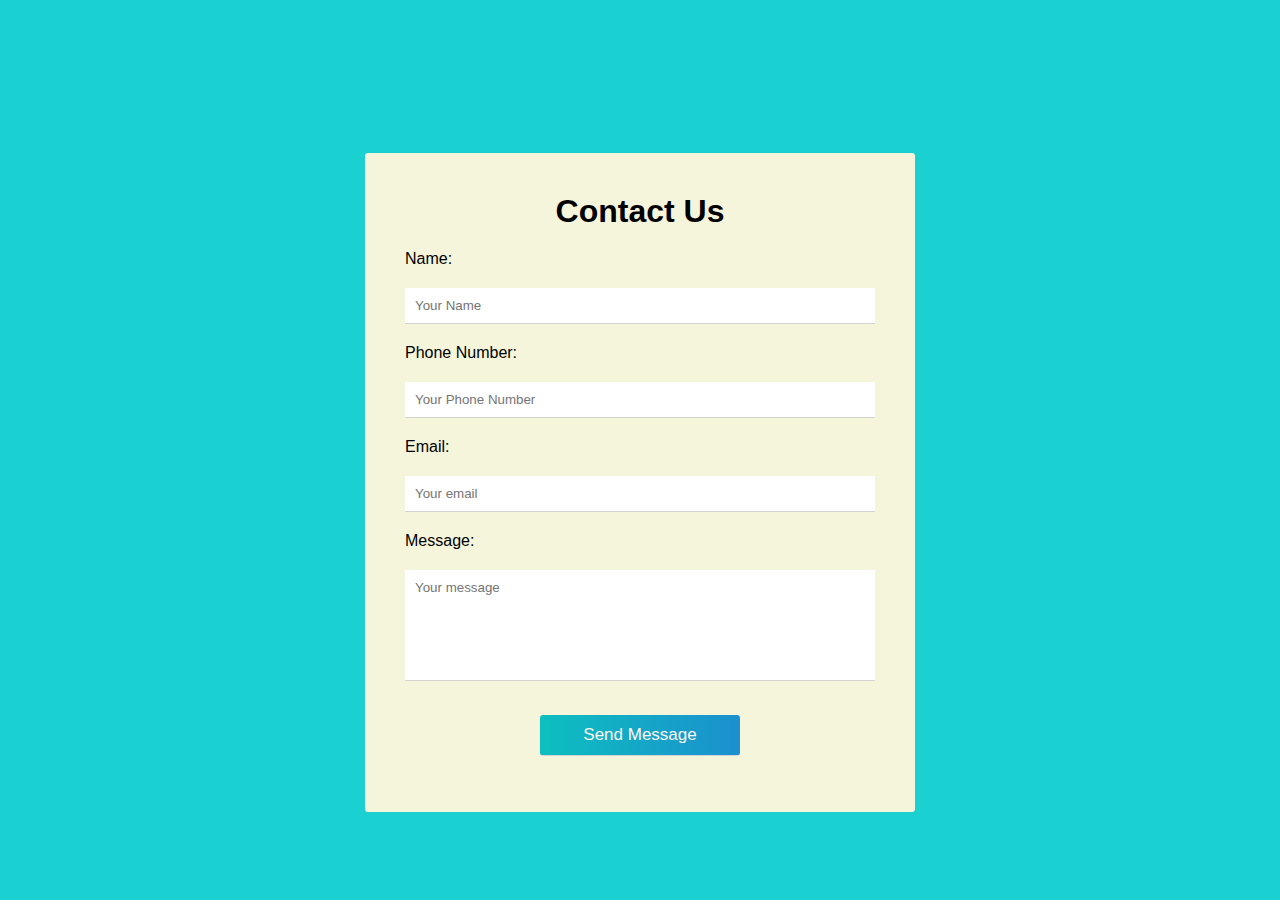
<file: contact form/index.html>
<!DOCTYPE html>
<html>
<head>
    <meta charset="UTF-8">
    <title> Contact Form Design</title>
    <meta name="viewport" content="width=device-width, initial-scale=1.0">
    <link rel="stylesheet" href="style.css">
</head>
<body>
   <div id="overlay">
    <form onsubmit="event.preventDefault(); validateForm()">
        <h1>Contact Us</h1>

        <label for="name">Name:</label>
        <input type="text" id="name" placeholder="Your Name">
        <small class="error"></small>

        <label for="number">Phone Number:</label>
        <input type="text" id="number" placeholder="Your Phone Number">
        <small class="error"></small>

        <label for="email">Email:</label>
        <input type="text" id="email" placeholder="Your email">
        <small class="error"></small>

        <label for="message">Message:</label>
        <textarea id="message" placeholder="Your message" rows="6"></textarea>
        <small class="error"></small>

        <div class="center">
             <input type="submit" value="Send Message">
             <p id="success"></p>
       </div>

    </form>
</div>
<script src="script.js"></script>
</body>
</html>
</file>
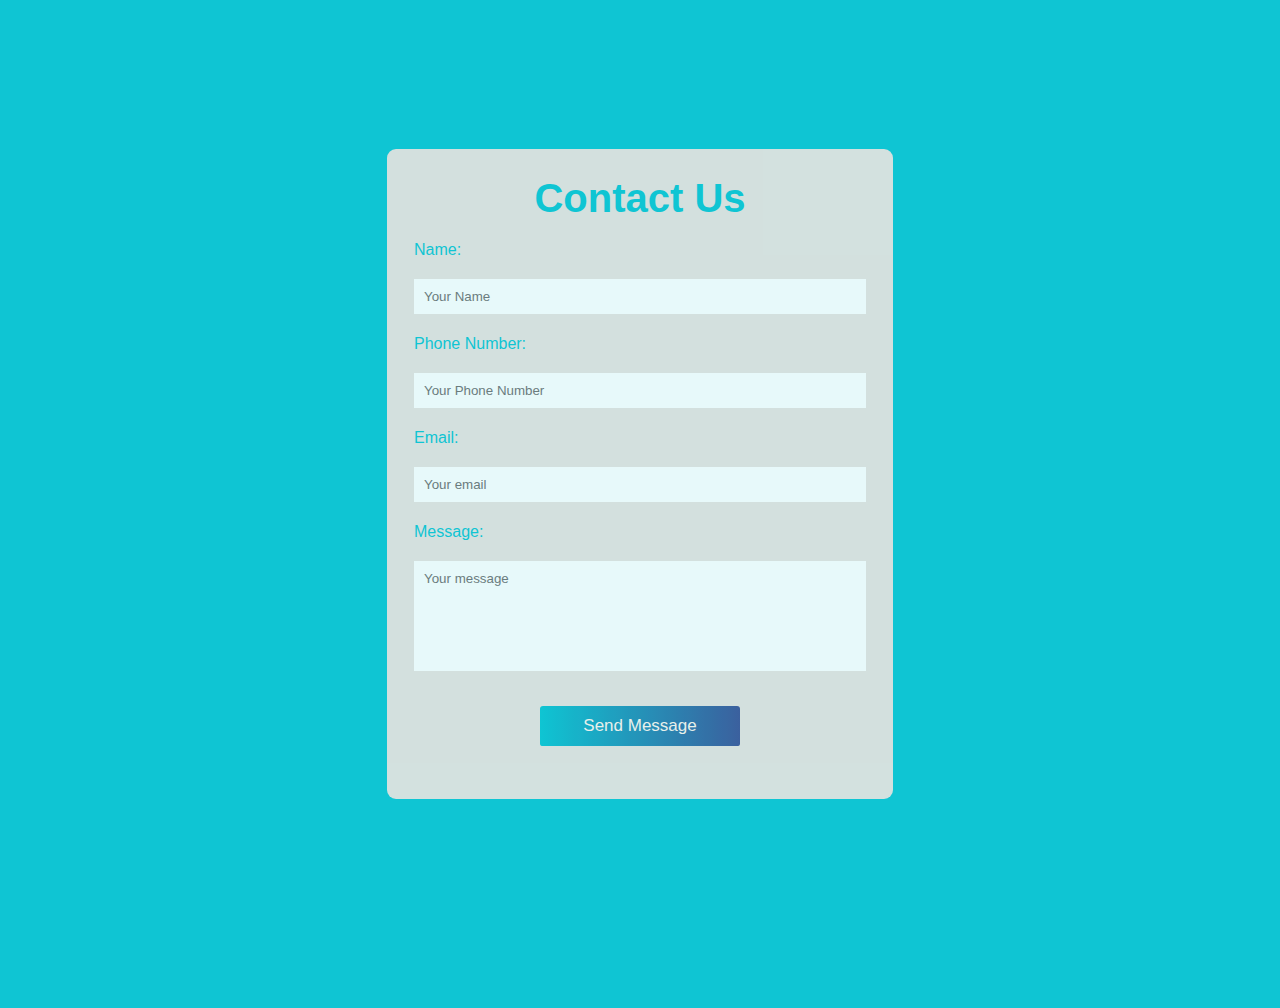
<file: index2.html>
<!DOCTYPE html>
<html>
<head>
    <meta charset="UTF-8">
    <title> Contact Form Design</title>
    <meta name="viewport" content="width=device-width, initial-scale=1.0">
    <link rel="stylesheet" href="style2.css">
</head>
<body>
   <div id="overlay">
    <form onsubmit="event.preventDefault(); validateForm()">
        <h1>Contact Us</h1>

        <label for="name">Name:</label>
        <input type="text" id="name" placeholder="Your Name">
        <small class="error"></small>

        <label for="number">Phone Number:</label>
        <input type="text" id="number" placeholder="Your Phone Number">
        <small class="error"></small>

        <label for="email">Email:</label>
        <input type="text" id="email" placeholder="Your email">
        <small class="error"></small>

        <label for="message">Message:</label>
        <textarea id="message" placeholder="Your message" rows="6"></textarea>
        <small class="error"></small>

        <div class="center">
             <input type="submit" value="Send Message">
             <p id="success"></p>
       </div>

    </form>
</div>
<script src="script2.js"></script>
</body>
</html>
</file>
<file: contact form/style.css>
*  
{
    font-family: Verdana, Geneva, Tahoma, sans-serif;
}
body {
    
    margin: 0;
}

#overlay {
    width: 100%;
    height: 100%;
    position: fixed;
    background-color: rgb(27, 208, 208);
    background-image: url("https://images.ctfassets.net/rxqefefl3t5b/5N2CHqjGjH6u5XRLQW0bHX/8ee1f45669fa9f748e4ed47248791806/BeachClub_Cabanas.jpg?fl=progressive&q=80");
    background-size: contain;
  position: absolute;
  background-position: center;
  background-repeat: no-repeat;
  height: 100%;
  width: 100%;
}

form {
    max-width: 550px;
    width: 90%;
    background: beige;
    margin: 17vh auto 0 auto;
    padding: 40px;
    border-radius: 3px;
    box-sizing: border-box;
}

h1 {
    margin: 0;
    text-align: center;

}

label {
    display: block;
    margin: 20px 0;
}

input, textarea {
    width: 100%;
    padding: 10px;
    box-sizing: border-box;
    outline:blueviolet;
    resize: none;
    border: none;
    border-bottom: 1px solid #D3D3D3 ;

}

input[type="text"]:focus, textarea:focus {
    border-bottom: 1px solid rgb(27, 208, 208);
    
}
textarea::-webkit-scrollbar {
    width: 4px;

}

textarea::-webkit-scrollbar-thumb {
    background-color: royalblue;

}
.center {
    text-align: center;
}
input[type="submit"] {
    margin-top: 30px;
    width: 90%;
    max-width: 200px;
    background: linear-gradient(to right, rgb(13, 191, 191), rgb(27, 144, 207));
   color: seashell; 
   font-size: 17px;
   cursor: pointer;
   border-radius: 3px;

}
.error {
    color: red;

}
.error-border {
    border-bottom: 1px solid red;

}
#success {
    color:seagreen;
}
</file>
<file: style2.css>
* {
  font-family: "Poppins", sans-serif;
}
body {
  margin: 0;
}

#overlay {
  width: 100%;
  height: 100%;
  position: fixed;
  background-color: rgb(15 197 211);
  background-image: url("https://images.ctfassets.net/rxqefefl3t5b/5N2CHqjGjH6u5XRLQW0bHX/8ee1f45669fa9f748e4ed47248791806/BeachClub_Cabanas.jpg?fl=progressive&q=80");
  background-size: cover;
  position: absolute;
  background-position: center;
  background-repeat: no-repeat;
  height: 112%;
  width: 100%;
}

form {
  font-weight: 500;
  max-width: 506px;
  width: 90%;
  height: 650px;
  background: #e9e3e0;
  margin: 18vh auto 0 auto;
  padding: 27px;
  border-radius: 9px;
  box-sizing: border-box;
  position: relative;
  bottom: 13px;
  opacity: 0.9;
}

h1 {
  margin: 0;
  text-align: center;
  color: rgb(15 197 211);
  font-size: 40px;
}

label {
  display: block;
  margin: 20px 0;
  color: rgb(15 197 211);
}

input,
textarea {
  width: 100%;
  padding: 10px;
  box-sizing: border-box;
  outline: blueviolet;
  resize: none;
  border: none;
  border-bottom: 1px solid #e9e3e0;
}

input[type="text"]:focus,
textarea:focus {
  border-bottom: 1px solid rgb(15 197 211);
}
textarea::-webkit-scrollbar {
  width: 4px;
}

textarea::-webkit-scrollbar-thumb {
  background-color: #405699;
}
.center {
  text-align: center;
}
input[type="submit"] {
  margin-top: 30px;
  width: 90%;
  max-width: 200px;
  background: linear-gradient(to right, rgb(15 197 211), #405699);
  color: seashell;
  font-size: 17px;
  cursor: pointer;
  border-radius: 3px;
}
.error {
  color: red;
}
.error-border {
  border-bottom: 1px solid red;
}
#success {
  color: seagreen;
}

@media only screen and (max-width: 600px) {
    body {
        width: 100%;
    }
}
</file>
